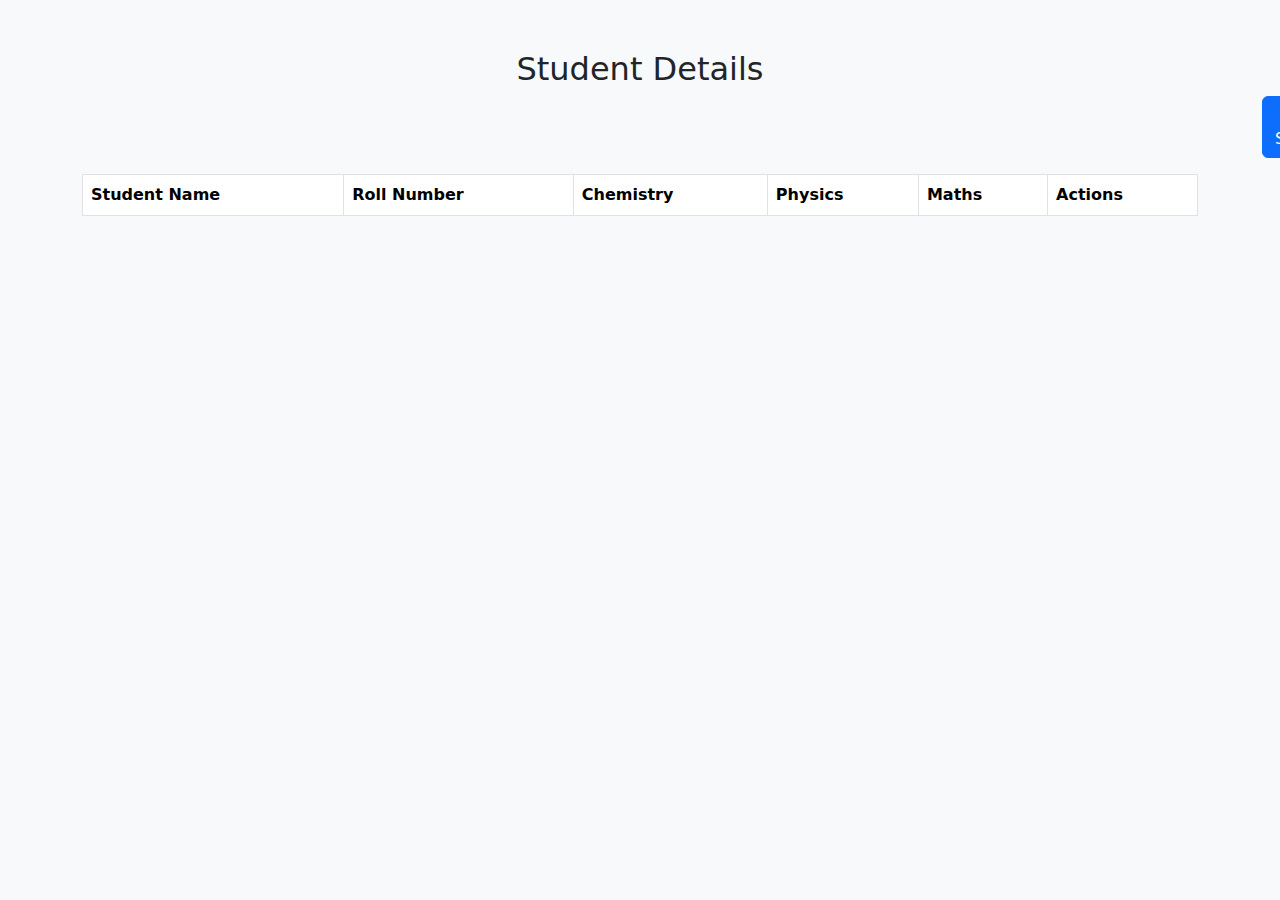
<file: client-side/index.html>
<!DOCTYPE html>
<html lang="en">
<head>
  <meta charset="UTF-8">
  <meta name="viewport" content="width=device-width, initial-scale=1.0">
  <title>Student Details</title>
  <link href="https://cdn.jsdelivr.net/npm/bootstrap@5.3.0-alpha1/dist/css/bootstrap.min.css" rel="stylesheet">
  <link rel="stylesheet" href="./css/index.css">
</head>
<body>

  <div class="container">
    <h2 class="text-center">Student Details</h2>
    <a href="http://localhost:3000/add" class="btn btn-primary mb-3 " style="margin-left: 1180px;">Add Student</a>
    <table class="table table-bordered table-striped table-hover">
      <thead class="thead-dark">
        <tr>
          <th>Student Name</th>
          <th>Roll Number</th>
          <th>Chemistry</th>
          <th>Physics</th>
          <th>Maths</th>
          <th>Actions</th>
        </tr>
      </thead>
      <tbody id="studentTableBody">
      </tbody>
    </table>
  </div>

<script src="./js/index.js"></script>

  <script src="https://cdn.jsdelivr.net/npm/bootstrap@5.3.0-alpha1/dist/js/bootstrap.bundle.min.js"></script>
</body>
</html>
</file>
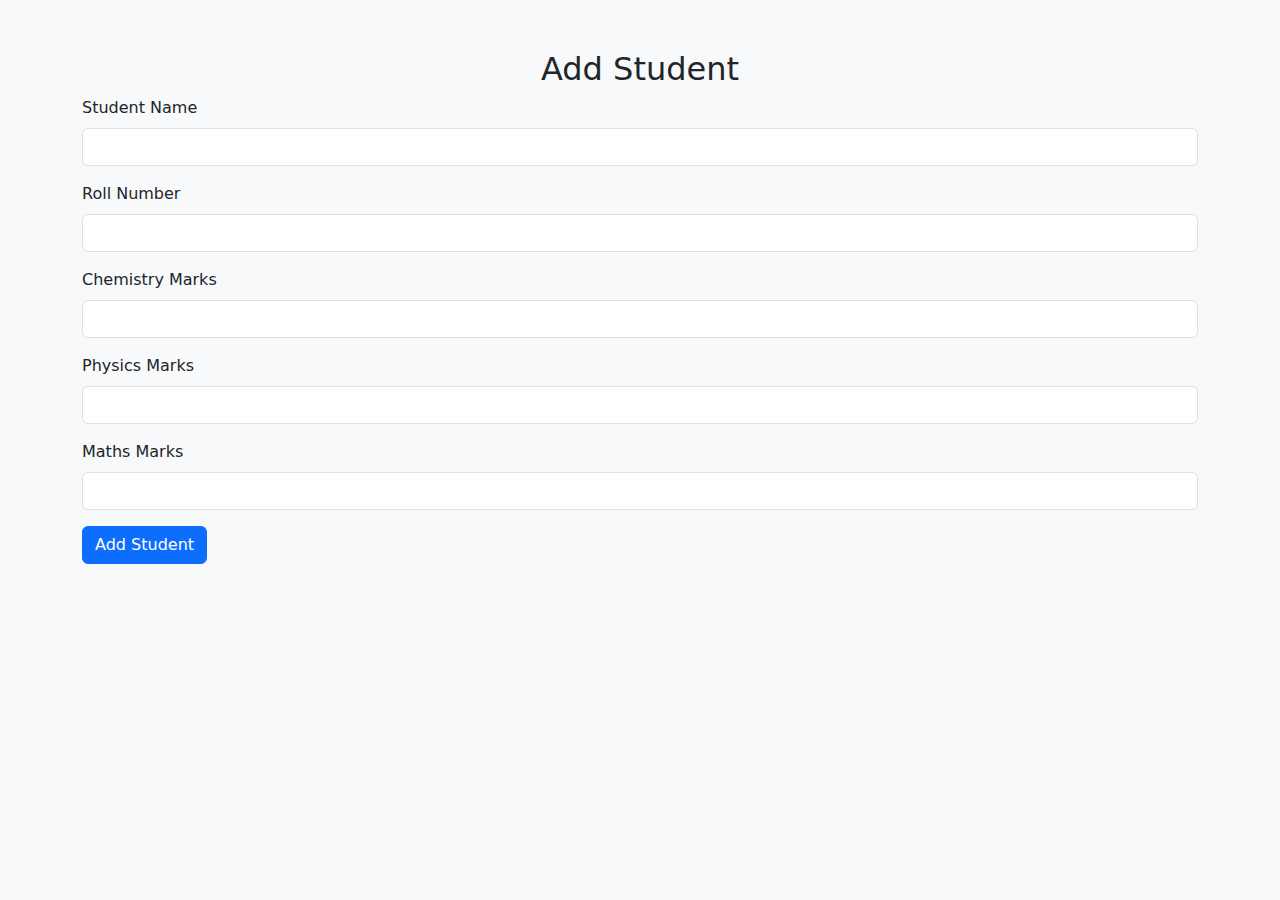
<file: client-side/pages/add.html>
<!DOCTYPE html>
<html lang="en">
<head>
  <meta charset="UTF-8">
  <meta name="viewport" content="width=device-width, initial-scale=1.0">
  <title>Add Student</title>
  <link href="https://cdn.jsdelivr.net/npm/bootstrap@5.3.0-alpha1/dist/css/bootstrap.min.css" rel="stylesheet">
  <link rel="stylesheet" href="../css/add.css">
</head>
<body>

  <div class="container">
    <h2 class="text-center">Add Student</h2>
    
    <div id="duplicateAlert" class="alert alert-danger" role="alert">
      This student already exists.
    </div>
    
    <form id="addStudentForm" action="/submit" method="post">
      <div class="mb-3">
        <label for="name" class="form-label">Student Name</label>
        <input type="text" class="form-control" id="name" required>
      </div>
      <div class="mb-3">
        <label for="rollNumber" class="form-label">Roll Number</label>
        <input type="number" class="form-control" id="rollNumber" required>
      </div>
      <div class="mb-3">
        <label for="chemistry" class="form-label">Chemistry Marks</label>
        <input type="number" class="form-control" id="chemistry" required>
      </div>
      <div class="mb-3">
        <label for="physics" class="form-label">Physics Marks</label>
        <input type="number" class="form-control" id="physics" required>
      </div>
      <div class="mb-3">
        <label for="maths" class="form-label">Maths Marks</label>
        <input type="number" class="form-control" id="maths" required>
      </div>
      <button type="submit" class="btn btn-primary">Add Student</button>
    </form>
  </div>

  <script src="../js/add.js"></script>

  <script src="https://cdn.jsdelivr.net/npm/bootstrap@5.3.0-alpha1/dist/js/bootstrap.bundle.min.js"></script>
</body>
</html>
</file>
<file: client-side/css/index.css>
body {
    background-color: #f8f9fa;
  }
  .container {
    margin-top: 50px;
  }
  table {
    background-color: white;
  }
  .action-btn {
    margin-right: 5px;
  }
</file>
<file: client-side/css/add.css>
body {
    background-color: #f8f9fa;
  }
  .container {
    margin-top: 50px;
  }
  .alert {
    display: none;
    margin-top: 20px;
  }
</file>
